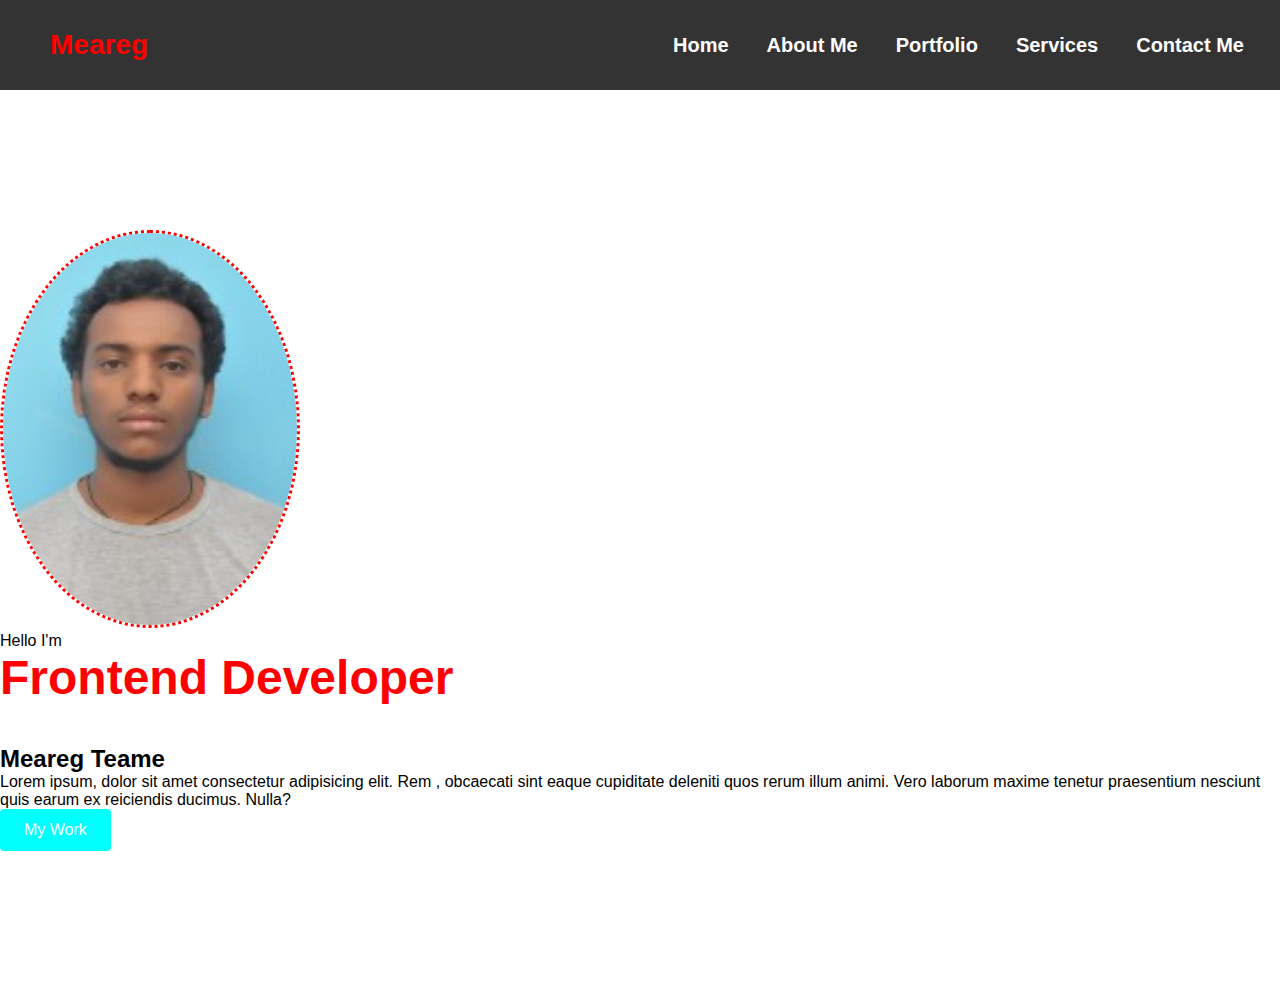
<file: portfolio/about.html>
<!DOCTYPE html>
<html lang="en">

<head>
    <meta charset="UTF-8">
    <meta http-equiv="X-UA-Compatible" content="IE=edge">
    <meta name="viewport" content="width=device-width, initial-scale=1.0">
    <title>about</title>
    <link rel="stylesheet" href="style.css">
    <link href="https://cdn.jsdelivr.net/npm/bootstrap@5.3.0/dist/css/bootstrap.min.css" rel="stylesheet"
        integrity="sha384-9ndCyUaIbzAi2FUVXJi0CjmCapSmO7SnpJef0486qhLnuZ2cdeRhO02iuK6FUUVM" crossorigin="anonymous">
</head>

<body>
    <!--navbar  section start-->
    <nav class="navbar">
        <div class="logo">
            <a href="#logo"> Meareg</a>
        </div>
        <ul class="nav-list">
            <li><a href="#home">Home</a></li>

            <li><a href="about.html">About Me</a></li>
            <li><a href="portfolio">Portfolio</a>
            <li><a href="services"> Services</a></li>
            <li><a href="contact">Contact Me</a>

        </ul>
    </nav>
    <!--navbar  section start-->
    <!--about section start-->
    <section class="about py-5" id="about">
        <div class="container-lg">
            <div class="row">
                <div class="col-md-6 mt-md-0">
                    <div class="home-img t ext-center">
                        <img class="" src="meareg.jpg" class="bg-danger rounded-circle mw-100" alt="profile img">
                    </div>
                </div>
                <div class="col-md-6 mt-md-0">
                    <div class="home-text">
                        <P class="text-muted ">Hello I'm</P>
                        <h1 class="text-danger text-uppercase fs-1 fw-bold">Frontend Developer</h1>
                        <h2 class="text-muted fs-2 mt-5">Meareg Teame</h2>
                        <P class="mt-4 text-muted">Lorem ipsum, dolor sit amet consectetur adipisicing elit. Rem
                            , obcaecati sint eaque cupiditate deleniti quos rerum illum animi.
                            Vero laborum maxime tenetur praesentium nesciunt quis earum ex reiciendis ducimus. Nulla?
                        </P>
                        <a href="#portfolio " class="btn btn-danger px-3 mt-3">My Work</a>
                    </div>
                </div>
            </div>
            
    </section>

    </Section>
    
<!--about section end-->
    <script src="https://cdn.jsdelivr.net/npm/bootstrap@5.3.0/dist/js/bootstrap.bundle.min.js"
        integrity="sha384-geWF76RCwLtnZ8qwWowPQNguL3RmwHVBC9FhGdlKrxdiJJigb/j/68SIy3Te4Bkz"
        crossorigin="anonymous"></script>
</body>

</html>
</file>
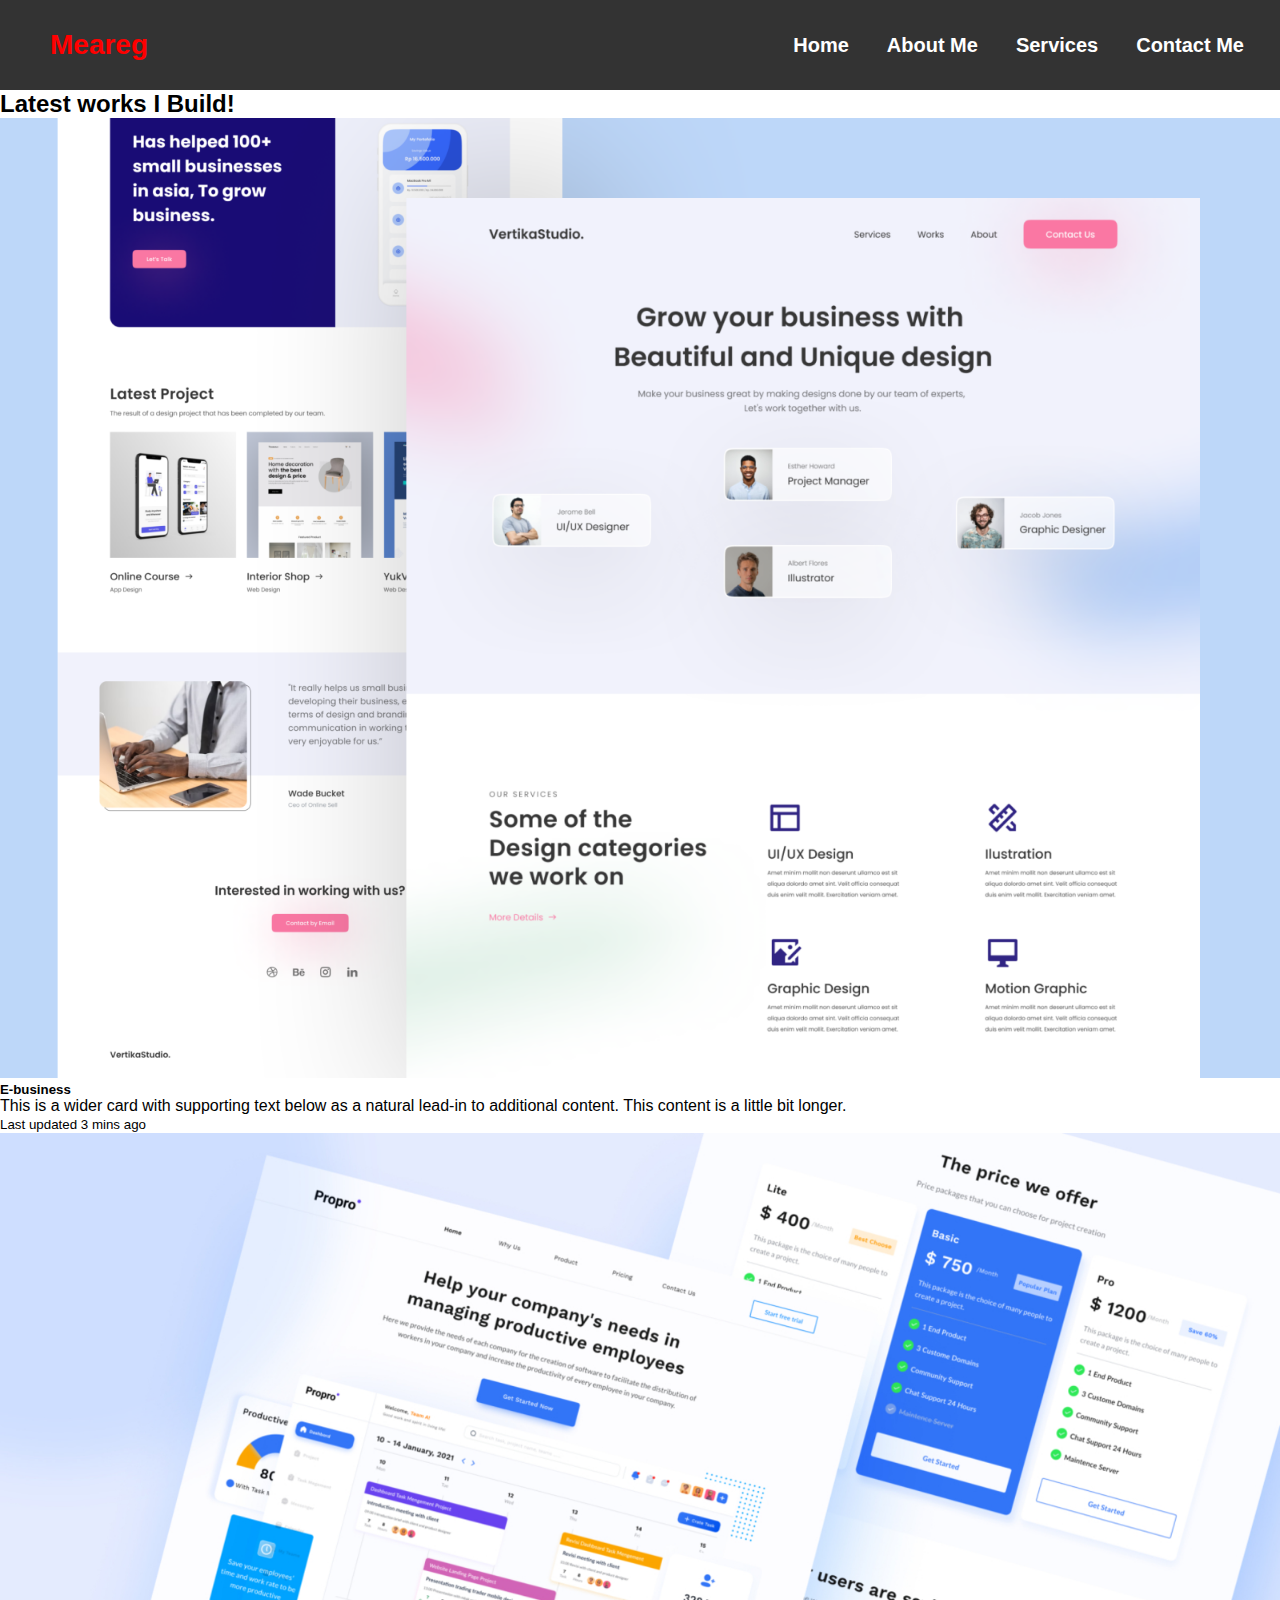
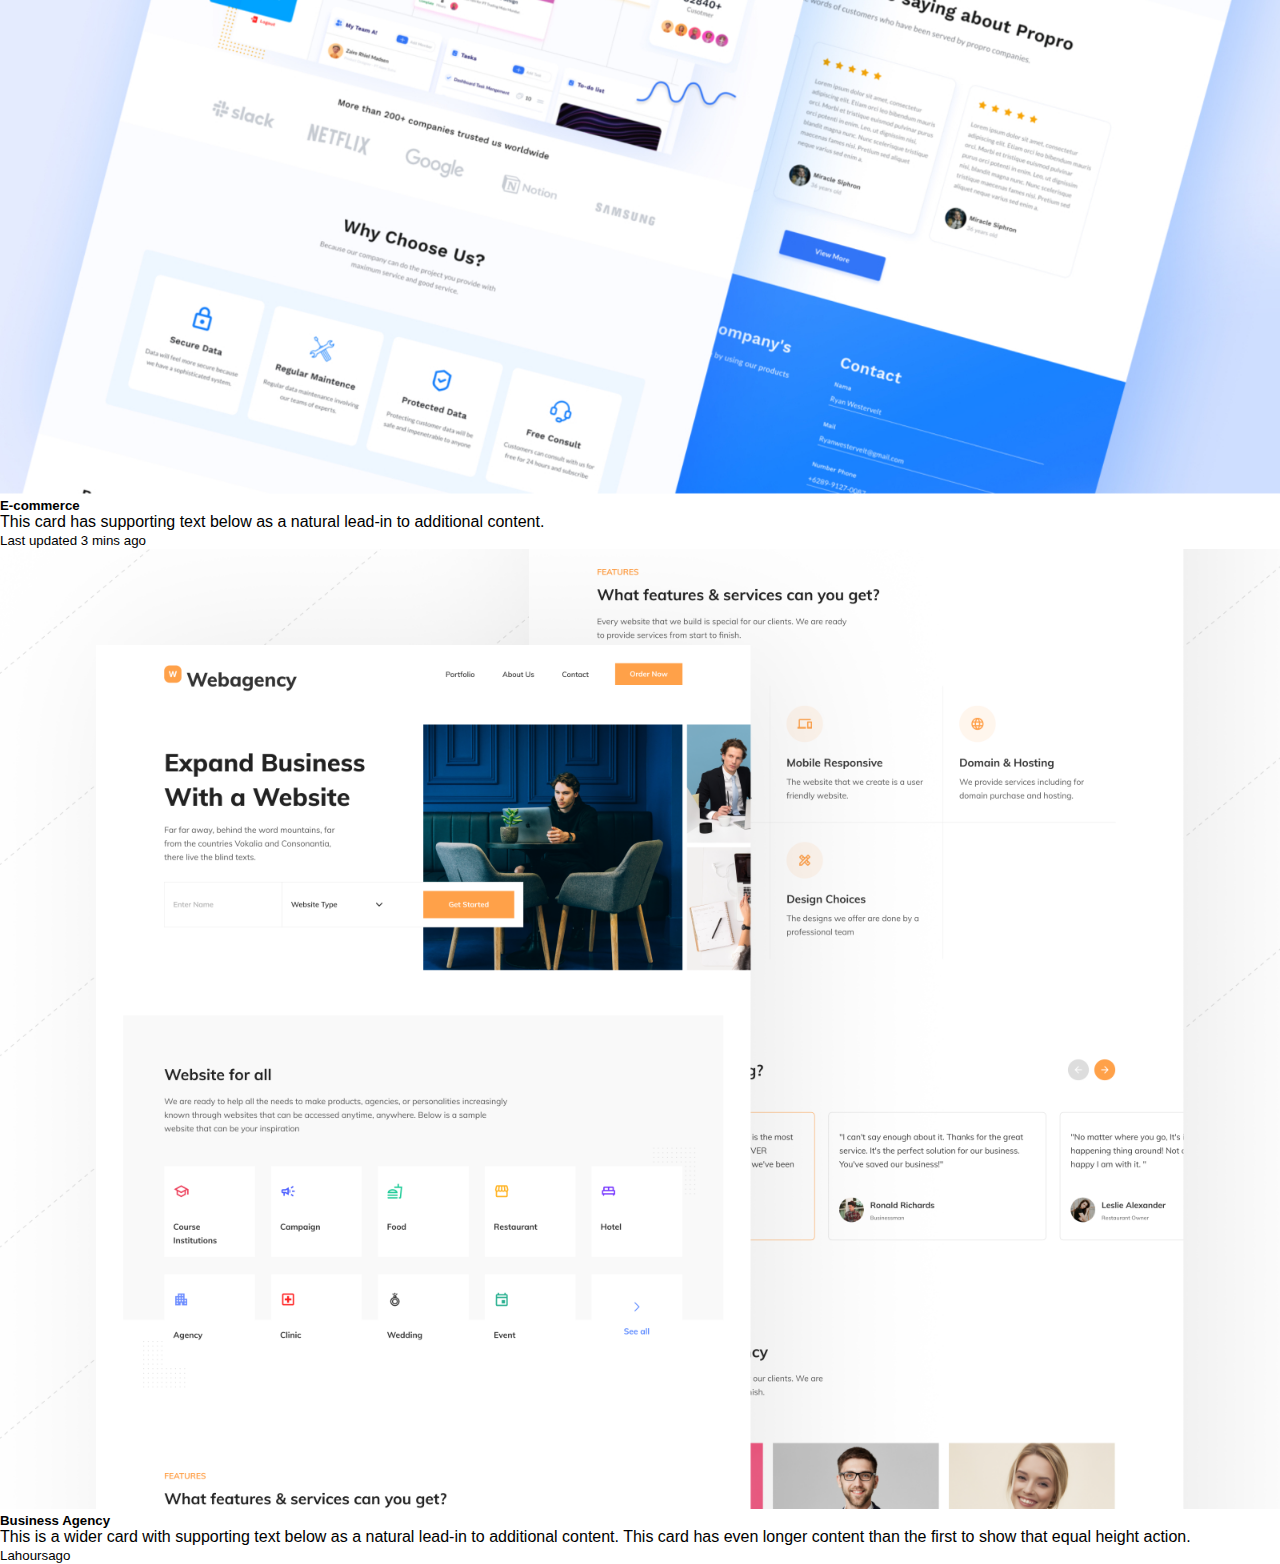
<file: portfolio/portfolio.html>
<!DOCTYPE html>
<html lang="en">

<head>
    <meta charset="UTF-8">
    <meta http-equiv="X-UA-Compatible" content="IE=edge">
    <meta name="viewport" content="width=device-width, initial-scale=1.0">
    <title>portfolio</title>
    <link rel="stylesheet" href="style.css">
    <link href="https://cdn.jsdelivr.net/npm/bootstrap@5.3.0/dist/css/bootstrap.min.css" rel="stylesheet"
        integrity="sha384-9ndCyUaIbzAi2FUVXJi0CjmCapSmO7SnpJef0486qhLnuZ2cdeRhO02iuK6FUUVM" crossorigin="anonymous">
</head>
</head>

<body>
    <!--navbar  section start-->
    <nav class="navbar">
        <div class="logo">
            <a href="#logo"> Meareg</a>
        </div>
        <ul class="nav-list">
            <li><a href="#home">Home</a></li>

            <li><a href="about.html">About Me</a></li>
            <li><a href="services"> Services</a></li>
            <li><a href="contact">Contact Me</a>
        </ul>
    </nav>
    <!--navbar  section start-->
    <!--portfolio section start-->
    <section class="portfolio" id="portfolio">
        <div class="row">
            <div class="col-lg-12">
                <h2 class="text-center mt-5 text-danger w-100%" > Latest works   I Build!</h2>
            </div>
        </div>
        <div class="row gap-2">
            <div class="card-group">
                <div class="card m-5 bg-danger">
                  <img src="project-2.png" class="card-img-top" alt="...">
                  <div class="card-body">
                    <h5 class="card-title">E-business</h5>
                    <p class="card-text">This is a wider card with supporting text below as a natural lead-in to additional content. This content is a little bit longer.</p>
                    <p class="card-text"><small class="text-body-secondary">Last updated 3 mins ago</small></p>
                  </div>
                </div>
                <div class="card m-5 bg-danger">
                  <img src="project-1.jpg" class="card-img-top" alt="...">
                  <div class="card-body">
                    <h5 class="card-title">E-commerce</h5>
                    <p class="card-text">This card has supporting text below as a natural lead-in to additional content.</p>
                    <p class="card-text"><small class="text-body-secondary">Last updated 3 mins ago</small></p>
                  </div>
                </div>
                <div class="card m-5 bg-danger">
                  <img src="project-3.png" class="card-img-top" alt="...">
                  <div class="card-body">
                    <h5 class="card-title">Business Agency</h5>
                    <p class="card-text">This is a wider card with supporting text below as a natural lead-in to additional content. This card has even longer content than the first to show that equal height action.</p>
                    <p class="card-text"><small class="text-body-secondary">Lahoursago</small updated 5 small></p>
                  </div>
                </div>
              </div>
     
            
        </div>
    </section>

    <!--portfolio section end-->
</body>

</html>
</file>
<file: portfolio/style.css>
/*global*/
*{
    font-family: sans-serif;
    margin: 0;
    padding: 0;
    box-sizing: border-box;
}
/* navbar section start*/
.navbar{
    background-color:#333 ;
    color: #fff;
    padding:10px;
    display: flex;
    justify-content: space-between;
    align-items: center;
  
}

.logo a{
    font-size: 28px;
    font-weight: 900;
    color:red;
    text-decoration: none;
    padding-left: 40px;
}
.nav-list{
    list-style-type:none;
  margin: 0;
  padding: 0;
  display: flex;
height: 70px;
align-items: center;
}
.nav-list li{
    margin-right: 14px;
}
.nav-list li a{
    color:#fff;
    text-decoration: none;
    font-weight: 600;
    padding: 6px 12px ;
    line-height: 1.8;
   font-size: 20px;
}
.nav-list li a:hover{
    background-color: red;
}
/* navbar section end*/
/* home section start*/
#home{
    background-color: #333;
    background-size: cover;
    background-position: center;
    height: 100vh;
    display: flex;
    align-items: center;
}
.container{
    max-width: 960px;
    margin: 0 auto;
    text-align: center;
  
}
h1{
    font-size: 48px;
    margin-bottom: 40px;
    font-weight: 700;
    color: red;
}
.container p{
    font: 24px;
    margin-bottom: 40px;
    color: #fff;
    font-weight: 500;
}
.btn{
    display: inline-block;
    text-decoration: none;
    padding: 12px 24px;
    background-color:aqua;
    color: white;
    border-radius: 4px;
    transition: background-color 0.3s ease;
}
.btn:hover{
    background-color:#ff3b1f ;
}
#about{
    background-color: #33;
    background-size: cover;
    background-position: center;
    height: 100vh;
    display: flex;
    align-items: center;
}
#about img{
    border: dotted;
    border-radius: 50%;
    border-color: red;
    width: 300px;
}
#portfolio img{
    width: 100%;
}


/* home section end*/
/* about me section start*/



/* about me section end*/
</file>
